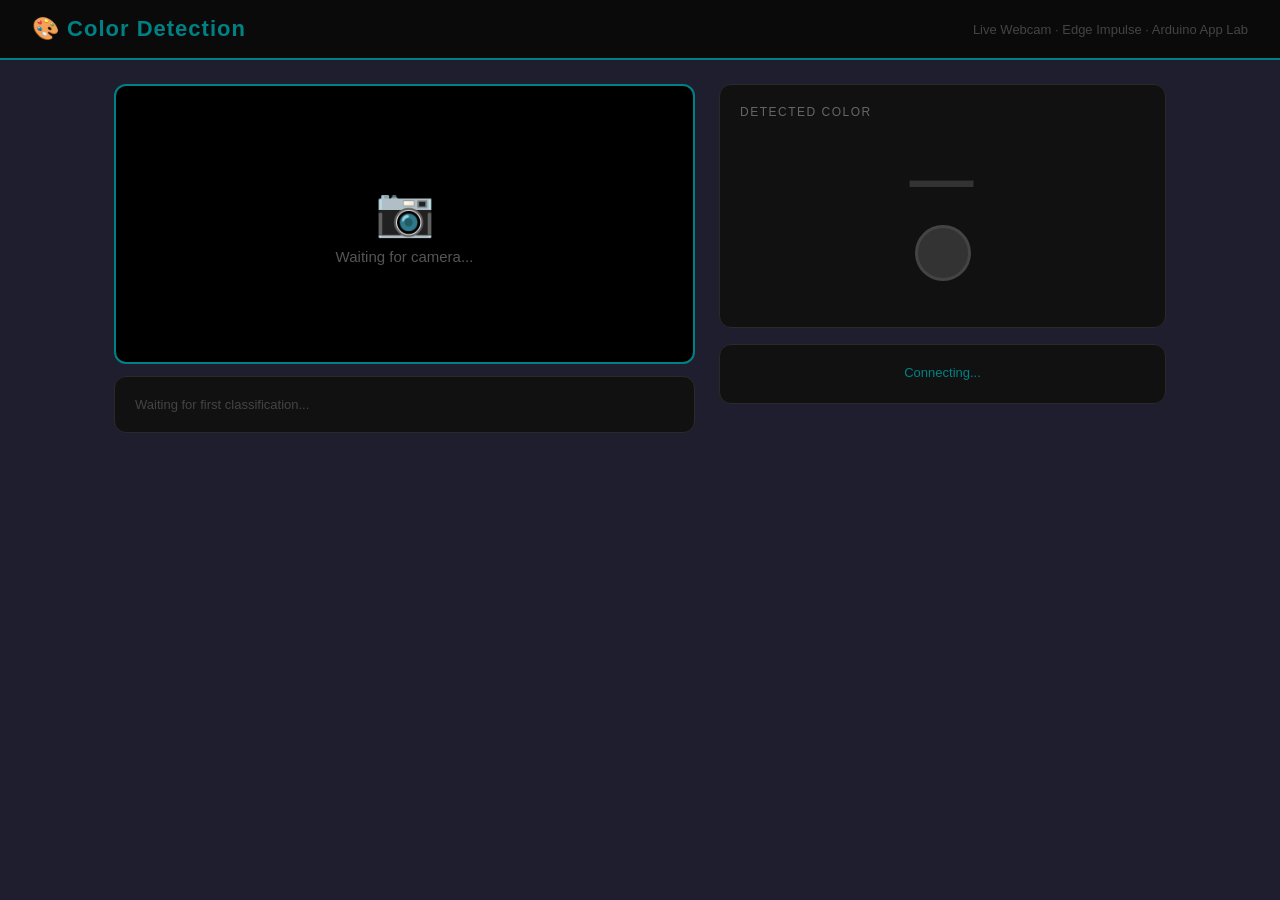
<file: colour-detection-project/assets/index.html>
<!DOCTYPE html>
<html lang="en">
<head>
    <meta charset="UTF-8">
    <meta name="viewport" content="width=device-width, initial-scale=1.0">
    <title>Color Detection</title>
    <style>
        :root { --teal: #008184; --dark: #1e1e2e; --card: #111; }
        * { box-sizing: border-box; margin: 0; padding: 0; }
        body { font-family: Arial, sans-serif; background: var(--dark); color: #f5f5f5; min-height: 100vh; display: flex; flex-direction: column; align-items: center; }
        .header { width: 100%; background: #0a0a0a; padding: 16px 32px; display: flex; align-items: center; justify-content: space-between; border-bottom: 2px solid var(--teal); }
        .header h1 { font-size: 22px; color: var(--teal); letter-spacing: 1px; }
        .main-content { display: flex; flex-direction: row; gap: 24px; padding: 24px; width: 100%; max-width: 1100px; }
        .left-panel { flex: 1.3; display: flex; flex-direction: column; gap: 12px; }
        .right-panel { flex: 1; display: flex; flex-direction: column; gap: 16px; }

        /* Live camera feed */
        .camera-wrapper { background: #000; border-radius: 12px; overflow: hidden; border: 2px solid var(--teal); position: relative; min-height: 280px; display: flex; align-items: center; justify-content: center; }
        #cameraFeed { width: 100%; max-height: 400px; object-fit: contain; border-radius: 10px; display: none; }
        .camera-placeholder { color: #555; font-size: 15px; text-align: center; padding: 32px; }
        .camera-placeholder span { display: block; font-size: 48px; margin-bottom: 8px; }
        .live-badge { position: absolute; top: 10px; left: 10px; background: red; color: white; font-size: 11px; font-weight: bold; padding: 3px 8px; border-radius: 4px; letter-spacing: 1px; display: none; }

        /* Cards */
        .card { background: var(--card); border-radius: 12px; padding: 20px; border: 1px solid #2a2a2a; }
        .card-title { font-size: 12px; text-transform: uppercase; letter-spacing: 1.5px; color: #666; margin-bottom: 12px; }

        /* Result display */
        #liveResult { text-align: center; padding: 16px 8px; }
        #colorLabel { font-size: 64px; font-weight: 900; letter-spacing: 2px; line-height: 1; transition: color 0.3s ease; color: #333; }
        #colorDot { width: 56px; height: 56px; border-radius: 50%; margin: 14px auto 0; background: #333; transition: background 0.4s ease; border: 3px solid #444; }
        #confidenceLabel { font-size: 20px; color: #aaa; margin-top: 10px; }

        /* Status */
        #statusMessage { font-size: 13px; color: var(--teal); text-align: center; min-height: 18px; }
        .error-msg { color: #ff6b6b; font-size: 13px; text-align: center; display: none; padding: 8px; background: rgba(255,107,107,0.08); border-radius: 6px; margin-top: 6px; }

        /* Results table */
        #resultsTable table { width: 100%; border-collapse: collapse; font-size: 13px; }
        #resultsTable th { text-align: left; color: #666; padding: 6px 8px; border-bottom: 1px solid #2a2a2a; font-weight: normal; text-transform: uppercase; font-size: 11px; letter-spacing: 1px; }
        #resultsTable td { padding: 6px 8px; border-bottom: 1px solid #1a1a1a; color: #ccc; }
        .bar-bg { background: #2a2a2a; border-radius: 4px; height: 7px; overflow: hidden; width: 100px; }
        .bar-fill { height: 100%; background: var(--teal); border-radius: 4px; transition: width 0.3s ease; }
        .top-row td { color: white; font-weight: bold; }

        @media (max-width: 700px) { .main-content { flex-direction: column; padding: 12px; } }
    </style>
</head>
<body>
<div class="header">
    <h1>🎨 Color Detection</h1>
    <span style="color:#444; font-size:13px;">Live Webcam · Edge Impulse · Arduino App Lab</span>
</div>
<div class="main-content">
    <div class="left-panel">
        <div class="camera-wrapper">
            <div class="live-badge" id="liveBadge">● LIVE</div>
            <img id="cameraFeed" alt="Live camera feed" />
            <div class="camera-placeholder" id="cameraPlaceholder">
                <span>📷</span>
                Waiting for camera...
            </div>
        </div>
        <div class="card">
            <div id="resultsTable"><p style="color:#444; font-size:13px;">Waiting for first classification...</p></div>
        </div>
    </div>
    <div class="right-panel">
        <div class="card">
            <div class="card-title">Detected Color</div>
            <div id="liveResult">
                <div id="colorLabel">—</div>
                <div id="colorDot"></div>
                <div id="confidenceLabel"></div>
            </div>
        </div>
        <div class="card">
            <div id="statusMessage">Connecting...</div>
            <div id="errorContainer" class="error-msg"></div>
        </div>
    </div>
</div>
<script src="https://cdn.socket.io/3.1.3/socket.io.min.js"></script>
<script src="app.js"></script>
</body>
</html>
</file>
